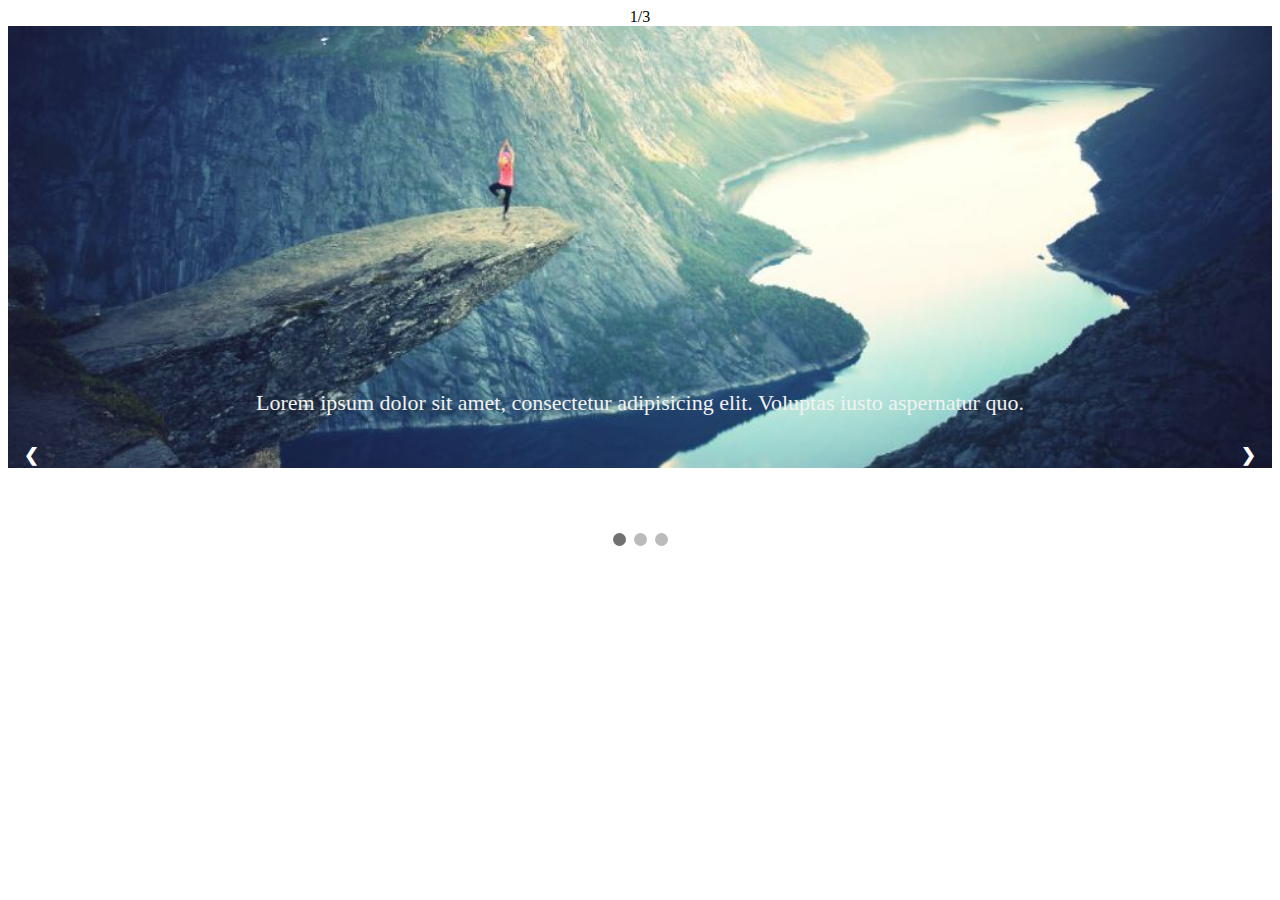
<file: test/index.html>
<!DOCTYPE html>
<html lang="en">
<head>
	<meta charset="UTF-8">
	<title>Document</title>
	<link rel="stylesheet" href="css/style.css">
</head>
<body>
	<div class="slidershow-container">
		<div class="mySlides fade">
			<div class="numbertext">1/3</div>
			<img src="img/1.jpg" style="width:100%">
			<div class="text">Lorem ipsum dolor sit amet, consectetur adipisicing elit. Voluptas iusto aspernatur quo.</div>
		</div>
		<div class="mySlides fade">
			<div class="numbertext">2/3</div>
			<img src="img/2.jpg" style="width:100%">
			<div class="text">Lorem ipsum dolor sit amet, consectetur adipisicing elit. Alias temporibus nihil, quaerat!</div>
		</div>
		<div class="mySlides fade">
			<div class="numbertext">3/3</div>
			<img src="img/3.jpg" style="width:100%">
			<div class="text">Lorem ipsum dolor sit amet, consectetur adipisicing elit. Iusto eaque voluptatibus, doloribus!</div>
		</div>
		<a onclick="plusSlides(-1)" class="prev">&#10094</a>
		<a onclick="plusSlides(1)" class="next">&#10095</a>
	</div>
	<br>
	<div style="text-align:center;">
		<span class="dot" onclick="currentSlide(1)"></span>
		<span class="dot" onclick="currentSlide(2)"></span>
		<span class="dot" onclick="currentSlide(3)"></span>

	</div>


<script type="text/javascript" src="js/script.js"></script>
</body>
</html>
</file>
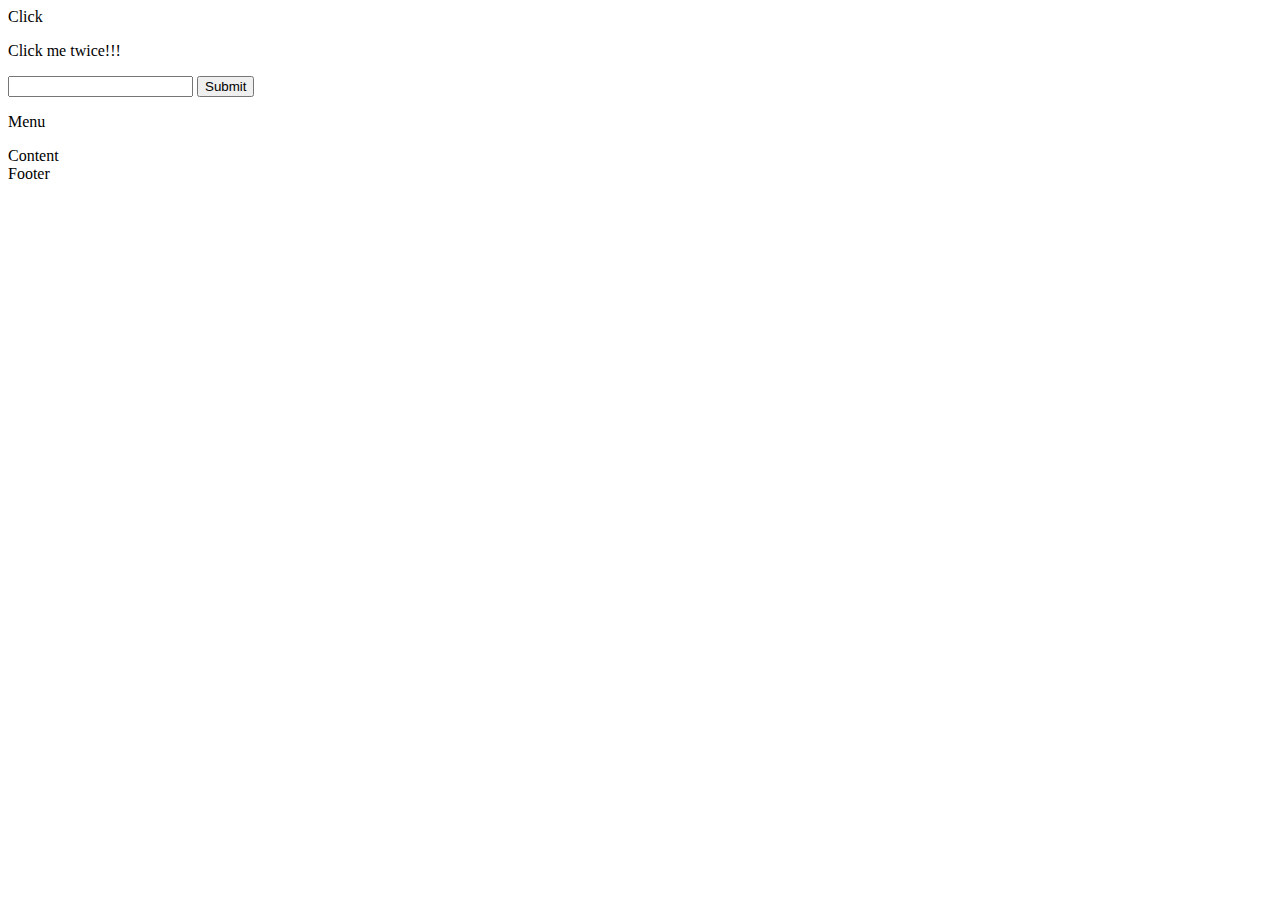
<file: Theorie/JS_learning_2.html>
<!doctype html>
<html>
<head>
<meta charset="utf-8">
<title>Документ без названия</title>
</head>
<!-- Код ДС может быть добавлен в качестве аттрибута некоторого события -->
<!--Событие имеет отношение к тому тэгу в котором прописан его аттрибут.-->
<body onLoad="console.log('Loaded');" ><!-- Выводим в консоле наше сообщение лоадед -->
<!-- Выводим сообщение при клике на этот блок: --><div onClick="alert('Loaded');">Click</div>
<!-- Выводим сообщение при двойном клике на этот параграф: --><p onDblClick="alert('Double Click baby! :-) ');">Click me twice!!!</p>


<form onsubmit = "return confirm(Submit?);">
  <input type = "text"
  onFocus="x = 1, console.log(x);"
  onBlur="x=0, console.log(x);"
  > <!-- Выведет в консоле при нажатии мышкой в поле ввода - 1, и при нажатии на другое место на сайте и деактивации поля ввода соответственно ноль - 0  -->
  <input type="submit"><!-- При нажатии сабмит, появится модальное окно с прозьбой подвтердить событи и надписью: Submit? -->
</form>

<!--onclick - клик левой кнопки мыши
ondblclick - двойной клик левой кнопки мыши
onchange - изменение значения в поле элемента формы
onfocus - событие фокусировки на элементе формы
onblur - противоположное соытие onfocus
onload - загрузка страницы в окно браузера, а так же событие вебстраницы-->

<div id = "header"><p>Menu</p></div>
<div id = "content">Content</div>
<div id = "footer">Footer</div>


<script src="script_2.js"></script>
</body>
</html>
</file>
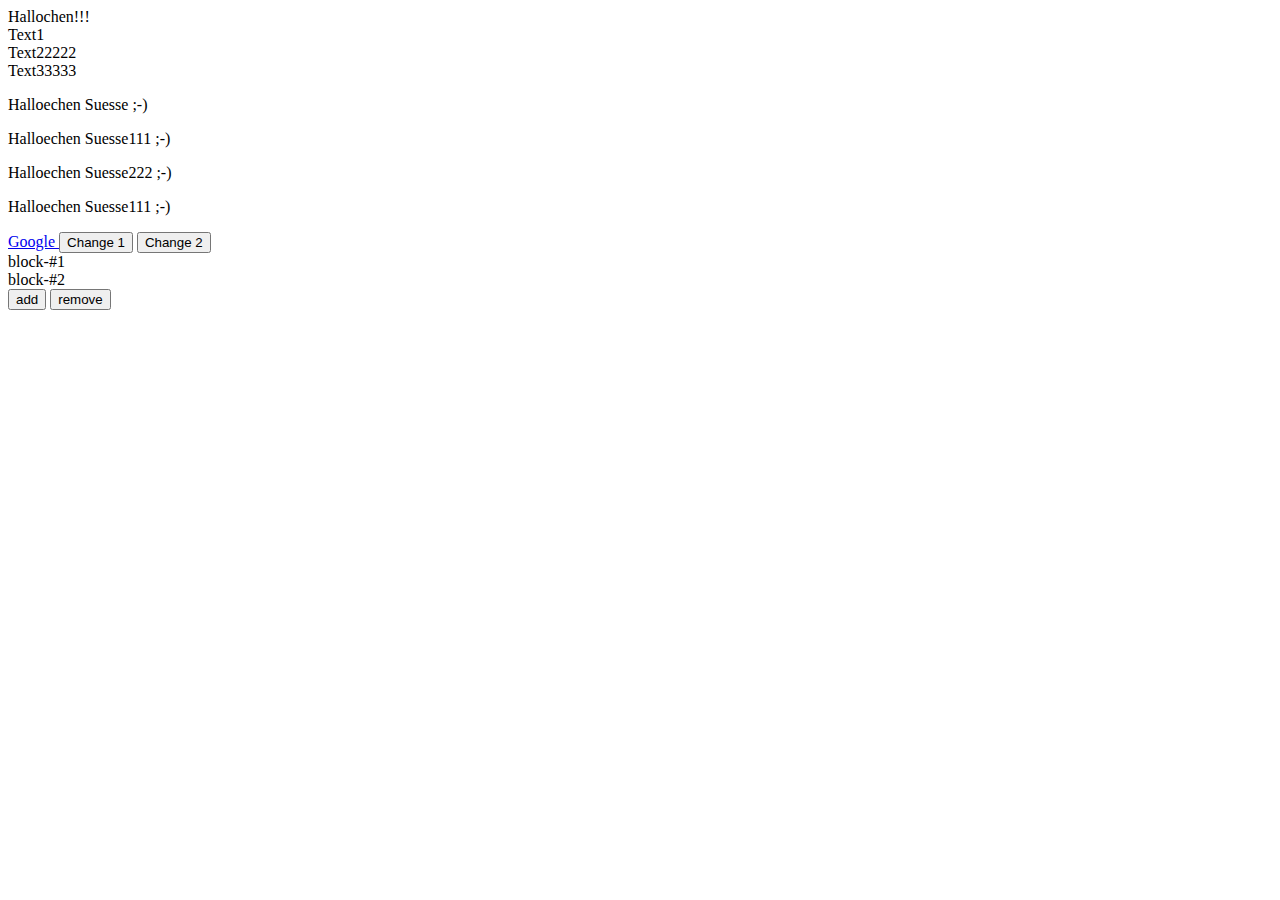
<file: Theorie/JS_learning_3.html>
<!doctype html>
<html>
<head>
<meta charset="utf-8">
<title>Документ без названия</title>
</head>
<!-- Код ДС может быть добавлен в качестве аттрибута некоторого события -->
<!--Событие имеет отношение к тому тэгу в котором прописан его аттрибут.-->
<body >

<!--onclick - клик левой кнопки мыши
ondblclick - двойной клик левой кнопки мыши
onchange - изменение значения в поле элемента формы
onfocus - событие фокусировки на элементе формы
onblur - противоположное соытие onfocus
onload - загрузка страницы в окно браузера, а так же событие вебстраницы-->

<!--<div id = "header"><p>Menu</p></div>
<div id = "content">Content</div>
<div id = "footer">Footer</div>-->


<!--<div class = "header"><p>Menu</p></div>
<div class = "content">
<h1>Content</h1>
<p>Lorem Ipsum is <a href="" class = "my-link">survived</a> simply dummy text of the printing and typesetting industry. Lorem Ipsum has been the industry's standard dummy text ever since the 1500s, when an unknown printer took a galley of type and scrambled it to make a type specimen book. It has survived not only five centuries, but also the leap into electronic typesetting, remaining essentially unchanged. It was popularised in the 1960s with the release of Letraset sheets containing Lorem Ipsum passages, and more recently with desktop publishing <a href="" class = "my-link">centuries</a> software like Aldus PageMaker including versions of Lorem Ipsum.</p>

</div>
<div class = "footer">Footer</div>-->

<div id = "some-block">Hallochen!!!</div>
<div>Text1</div>
<div>Text22222</div>
<div>Text33333</div>

<p onClick="this.innerHTML = 'Fick dich ins Knee!!!';">Halloechen Suesse ;-)</p>
<p onClick="if(this != 'Fick dich ins Knee111!!!'){this.innerHTML = 'Fick dich ins Knee111!!!';}else{this.innerHTML = 'Halloechen Suesse111;'}">Halloechen Suesse111 ;-)</p>

<p onClick="this != 'Fick dich ins Knee222!!!' ? this.innerHTML = 'Fick dich ins Knee222!!!' : this.innerHTML = 'Halloechen Suesse222;'">Halloechen Suesse222 ;-)</p>

<p id = "hallo-block" onClick="changeCurrent(el_3);">Halloechen Suesse111 ;-)</p>
<a href="https://www.google.com.ua/" id = "test-link"> Google </a>


<input type="button" value="Change 1" onclick="changeSingle(el_1);">
<input type="button" value="Change 2" onClick="changeCollection(el_2);">

<div id="block-1">block-#1</div>
<div id="block-2">block-#2</div>

<input type="button" value="add" onClick="test();">
<input type="button" value="remove" onClick="test_rem();">




<!--<script src="script_2.js"></script>-->
<!--<script src="script_4.js"></script>-->
<script src="script_5.js"></script>
</body>
</html>
</file>
<file: test/css/style.css>
.slideshow-container{
	max-width: 1000px;
	position: relative;
	margin: auto;

}
.prev, .next{
	cursor: pointer;
	position: absolute;
	top: 50%;
	width: auto;
	margin-top: -22px;
	padding: 16px;
	color:white;
	font-weight: bold;
	font-size: 18px;
	transition: 0.6s ease;
	border-radius: 0 3px 3px 0;
}

.next{
	right: 8px;
	border-radius: 3px 0 0 3px;
}
.prev:hover, .next:hover{
	background-color: rgba(0,0,0,0.8);
}
.mySlides{
	text-align: center;
	max-height: 700px;
}
.text{
	color: #f2f2f2;
    font-size: 22px;
    padding: 8px 12px;
    position: relative;
    bottom: 90px;
}
.dot{
	cursor: pointer;
	height: 13px;
	width: 13px;
	margin: 0 2px;
	background-color: #bbb;
	border-radius: 50%;
	display: inline-block;
	transition: background-color:0.6s ease;

}
.active, .dot:hover{
	background-color: #717171;

}
.fade{
	-webkit-animation-name: fade;
	-webkit-animation-duration:1s;
	animation-name:fade;
	animation-duration:1s;
}
/*@-webkit-keyframes fade{
	0%{opacity:0.4;}
	100%{opacity:1;}
}*/
@keyframes fade{
	0%{opacity:0.4;}
	100%{opacity:1;}
}
</file>
